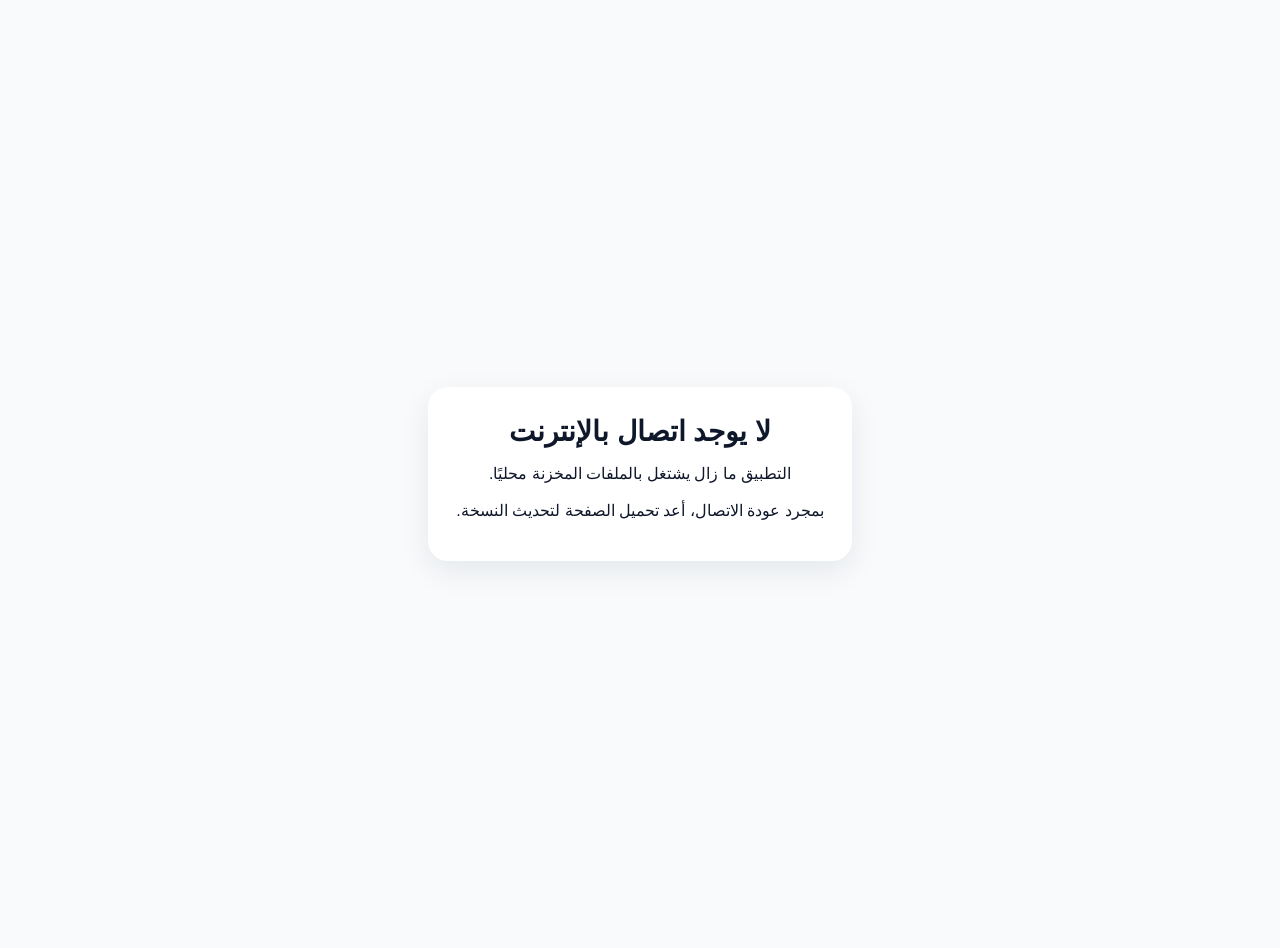
<file: offline (1).html>
<!DOCTYPE html>
<html lang="ar" dir="rtl">
<head>
  <meta charset="UTF-8">
  <meta name="viewport" content="width=device-width, initial-scale=1.0">
  <title>بدون اتصال</title>
  <style>
    body{margin:0;font-family:Tajawal,Arial,sans-serif;background:#f8fafc;color:#0f172a;display:grid;place-items:center;min-height:100vh;padding:24px}
    .card{max-width:560px;background:#fff;border-radius:20px;padding:28px;box-shadow:0 10px 30px rgba(15,23,42,.08);text-align:center}
    h1{margin:0 0 12px;font-size:28px}
    p{margin:0 0 8px;line-height:1.8}
  </style>
</head>
<body>
  <div class="card">
    <h1>لا يوجد اتصال بالإنترنت</h1>
    <p>التطبيق ما زال يشتغل بالملفات المخزنة محليًا.</p>
    <p>بمجرد عودة الاتصال، أعد تحميل الصفحة لتحديث النسخة.</p>
  </div>
</body>
</html>
</file>
